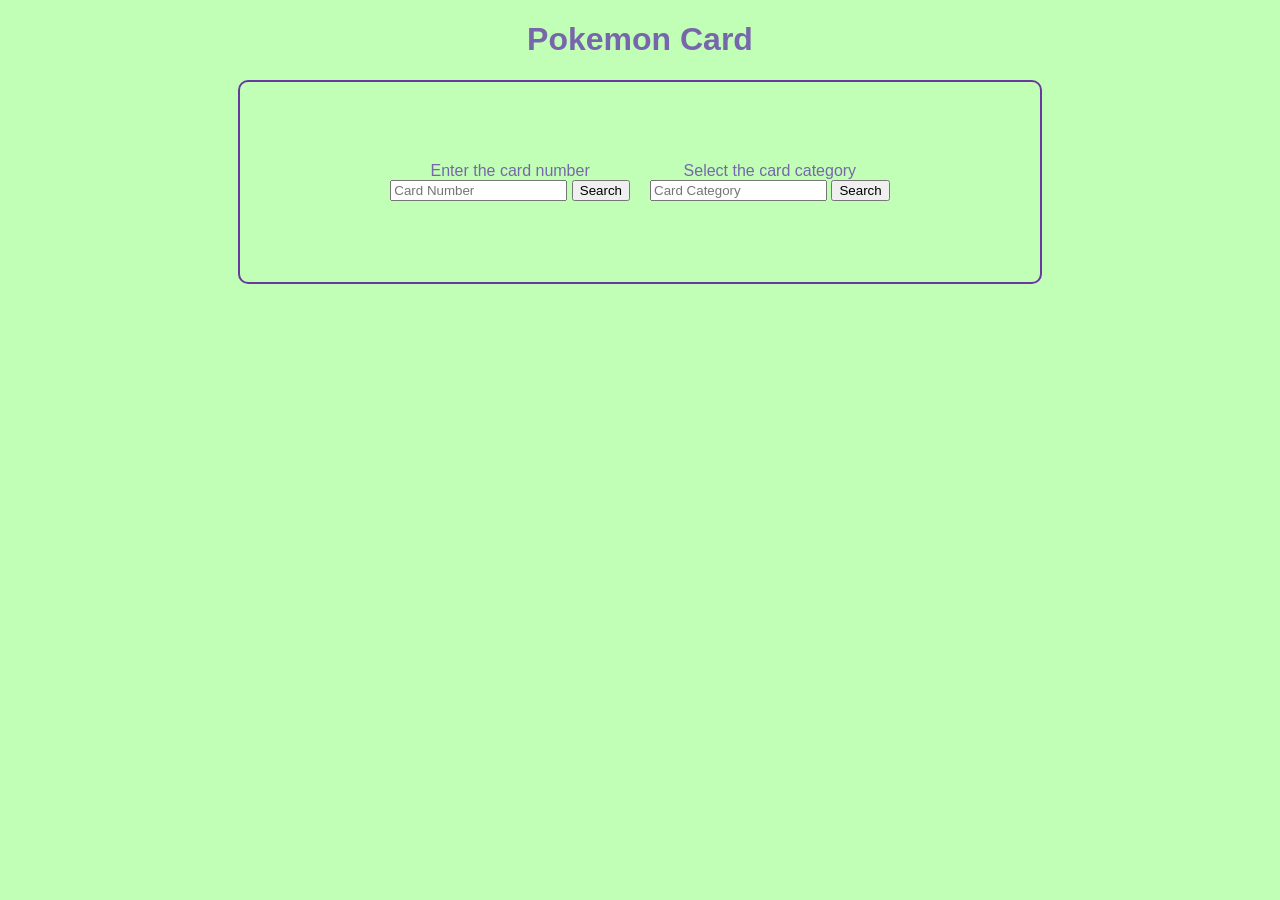
<file: WEEK1 Classnote/index.html>
<!DOCTYPE html>
<html lang="en">
<head>
    <meta charset="UTF-8">
    <meta name="viewport" content="width=device-width, initial-scale=1.0">
    <title>Pokemon card</title>
    <link rel="stylesheet" href="style.css">
    <script src="index.js"></script>
</head>
<body>
    <h1>Pokemon Card</h1>
    <div class="container">
        <div class="card">
            Enter the card number<br>
            <input type="text" id="cardnumber" placeholder="Card Number">
            <button id="search" onclick="searchCard()">Search</button>
        </div>
        <div class="card-category">
            Select the card category<br>
            <input type="text" id="category" placeholder="Card Category">
            <button id="search" onclick="searchCategory()">Search</button>
            <nav></nav>
        </div>
    </div>
</body>
</html>
</file>
<file: WEEK1 Classnote/style.css>
body {
    background-color: rgb(194, 255, 182);
    background-size: 200%;
    font-family: Arial, Helvetica, sans-serif;
    font-style: normal;
    font-display: auto;
    text-align: center;
    color: #5723a5b1;
}

.container {
    width: 800px;
    height: 200px;
    background-color: transparent;
    /* no color inside */
    border: 2px solid rgb(104, 57, 158);
    display: flex;
    justify-content: center;
    align-items: center;
    margin: 0 auto;
    border-radius: 10px;
    gap: 20px;
}
</file>
